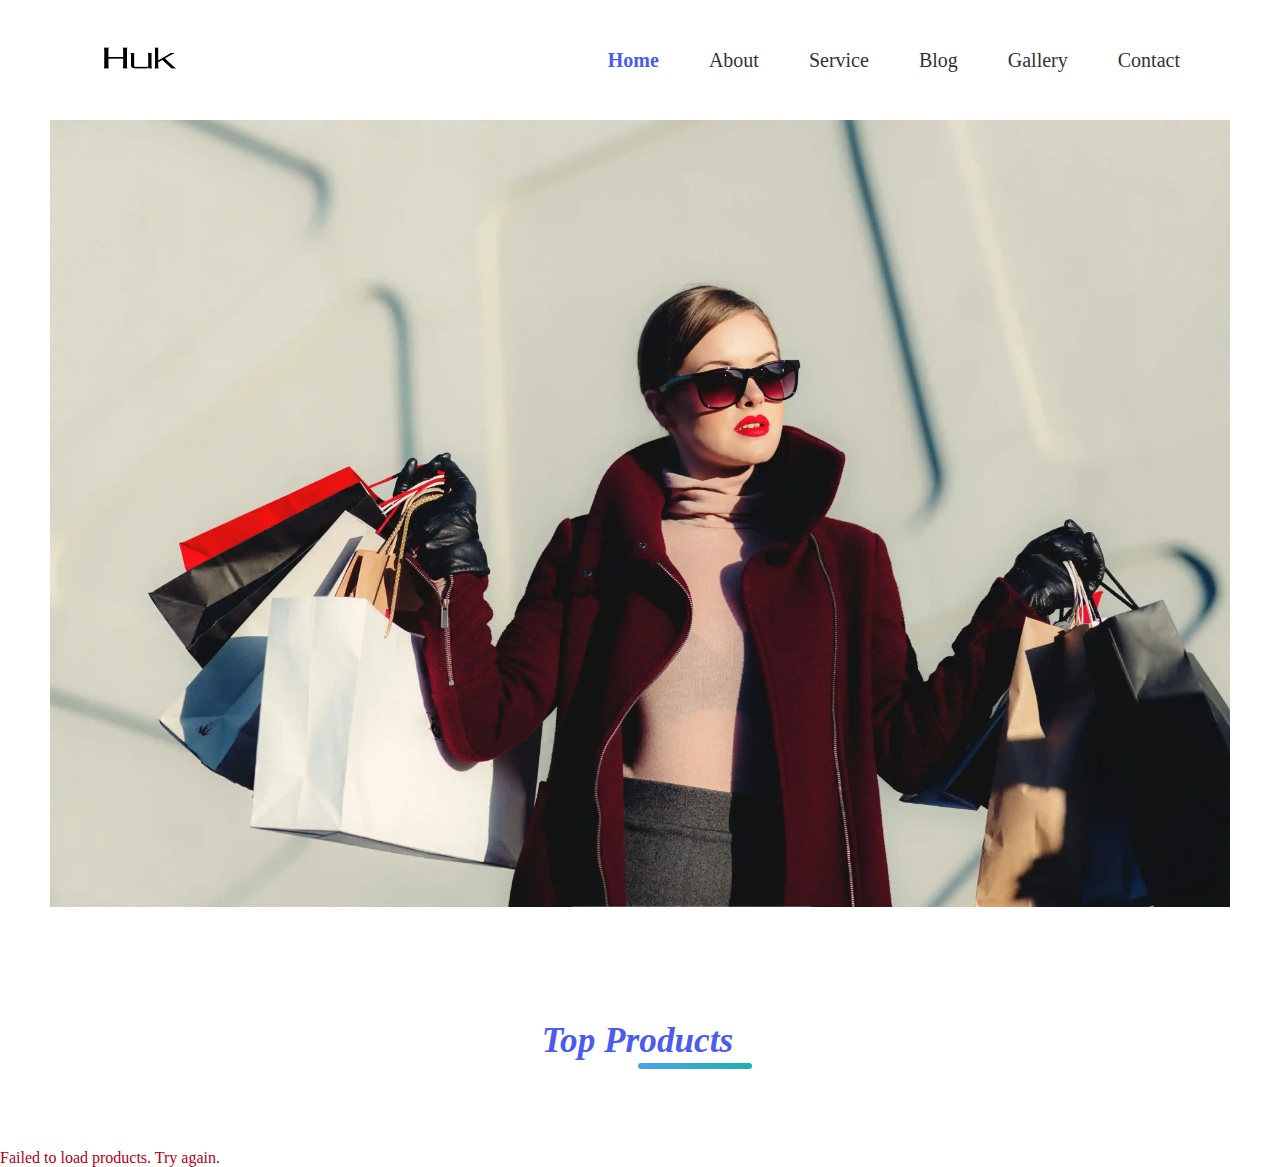
<file: project/project.html>
<!DOCTYPE html>
<html lang="en">
<head>
    <meta charset="UTF-8">
    <meta name="viewport" content="width=device-width, initial-scale=1.0">
    <title>Huk.com</title>
    <link rel="stylesheet" href="project.css">
</head>
<body>

    <header>
        <nav class = "navbar">
            <div class="logo">
            <img src="images/huk.png" alt="Logo"></div>
            <ul class="nav-links">
                <li><a href="../index.html" class="active">Home</a></li>
                <li><a href="../about.html">About</a></li>
                 <li><a href="#">Service</a></li>
                 <li><a href="#">Blog</a></li>
                <li><a href="../gallery.html">Gallery</a></li>
                <li><a href="../contact.html">Contact</a></li>
            </ul>
            
        </nav>
    </header>
    <main >

        <section class = "hero">
            <div class="hero-section">
                <img src="images/girl . png.webp" alt="Feedback Image" class="hero-image">
            </div>

        </section>
    </main>

    <footer>
        <section class="top-products">
    <h2 class="title">
      Top <span class="accent">Products</span>
    </h2>
  </section>
  <div id="product-container" class="product-container">
    </div>
    <div id="loading" class="loading">Loading products...</div>
    <div id="error" class="error" hidden></div>
  </section>
    </footer>

<script src="project.js"></script>
</body>
</html>
</file>
<file: project/project.css>
*{
    margin : 0;
    padding : 0;
}
.nav-links {
    display : flex;
    padding-right: 100px;
    list-style : none;
    justify-content : flex-end;
    align-items : center;
    gap : 50px;
    padding-top : 50px;
}
.nav-links li a {
    text-decoration : none;
    font-size : 20px;
    color : #333;
}

header {
    /* background-color : #f4f4f4; */
    padding : 10px 0;
    /* box-shadow : 0 2px 4px rgba(0,0,0,0.1); */
}
.navbar{
    display : flex;
    justify-content : space-between;
    align-items : center;
    /* background-color : #f4f4f4; */
    height : 50px;
}
    .nav-links a.active {
  color: #4b5bf0; /* blue color */
  font-weight: 600;
}


.logo img {
    height : 80px;
    margin-left : 100px;
    color : darkblue;
    padding-top : 50px;
}
.hero {
   display : flex;
   justify-content : space-between;
    align-items : center;
  padding-top: 10px;  /* small space from top */
  padding: 50px;



}
.hero-image {
     width: 100%;
  height: 100%;
  object-fit: cover;  
}


.top-products {
  text-align: center;
  padding: 60px 0 40px;
  background-color: #fff;
}
.title {
  font-size: 2.2rem;
  font-style: italic;
  font-weight: 600;
  color: #4b5bf0;
  display: inline-block;
  position: relative;
}
.title .accent::after {
  content: "";
  position: absolute;
  left: 25%;
  right: -10%;
  bottom: -8px;
  height: 6px;
  border-radius: 6px;
  background: linear-gradient(90deg, #4aa3ec 0%, #20b0a9 100%);
}
.title .accent {
  position: relative;
  display: inline-block;
  padding-right: 5px;
}
.product-container {
     display:flex;
      justify-content:center; 
      flex-wrap:wrap; 
      gap:30px; 
      margin-top:30px;
     }
.product-card {
  background:#f8f8f8; 
  border-radius:12px;
   box-shadow:0 4px 10px rgba(0,0,0,0.08);
  width:250px;
   text-align:center; 
   padding:16px;
transition:transform .25s ease, box-shadow .25s ease;
}
.product-card:hover { 
    transform:translateY(-8px);
     box-shadow:0 10px 24px rgba(0,0,0,0.12);
     }

.product-card img { 
    width:100%;
     height:300px; 
     object-fit:cover; 
     border-radius:8px;
     }
.product-card h3 { 
    margin-top:12px;
     font-size:1.05rem; 
     color:#222; 
     min-height:40px; 
    } 
    .bottom-row {
  display: flex;
  justify-content: space-between;
  align-items: center;
  gap: 15px; 
  margin-top: auto;
  font-weight: 600;
}

.price {
  color: #00bcd4;
  font-size: 1rem;
}

.rating {
  color: #f5a623;
  font-size: 0.95rem;
}
.details {
     font-size:0.9rem;
      color:#555;
       line-height:1.3; 
       min-height:40px;
     }

/* Loading / error */
.loading {
     color:#555;
      margin-top:18px;
       font-size:1rem;
     }
.error {
     color:#b00020;
      margin-top:18px;
       font-size:1rem;
     }

/* Responsive */
@media (max-width: 900px) {
  .product-container { gap:20px; }
}
@media (max-width: 768px) {
  .product-container { flex-direction: column; align-items:center; }
  .product-card { width:85%; }
}
</file>
